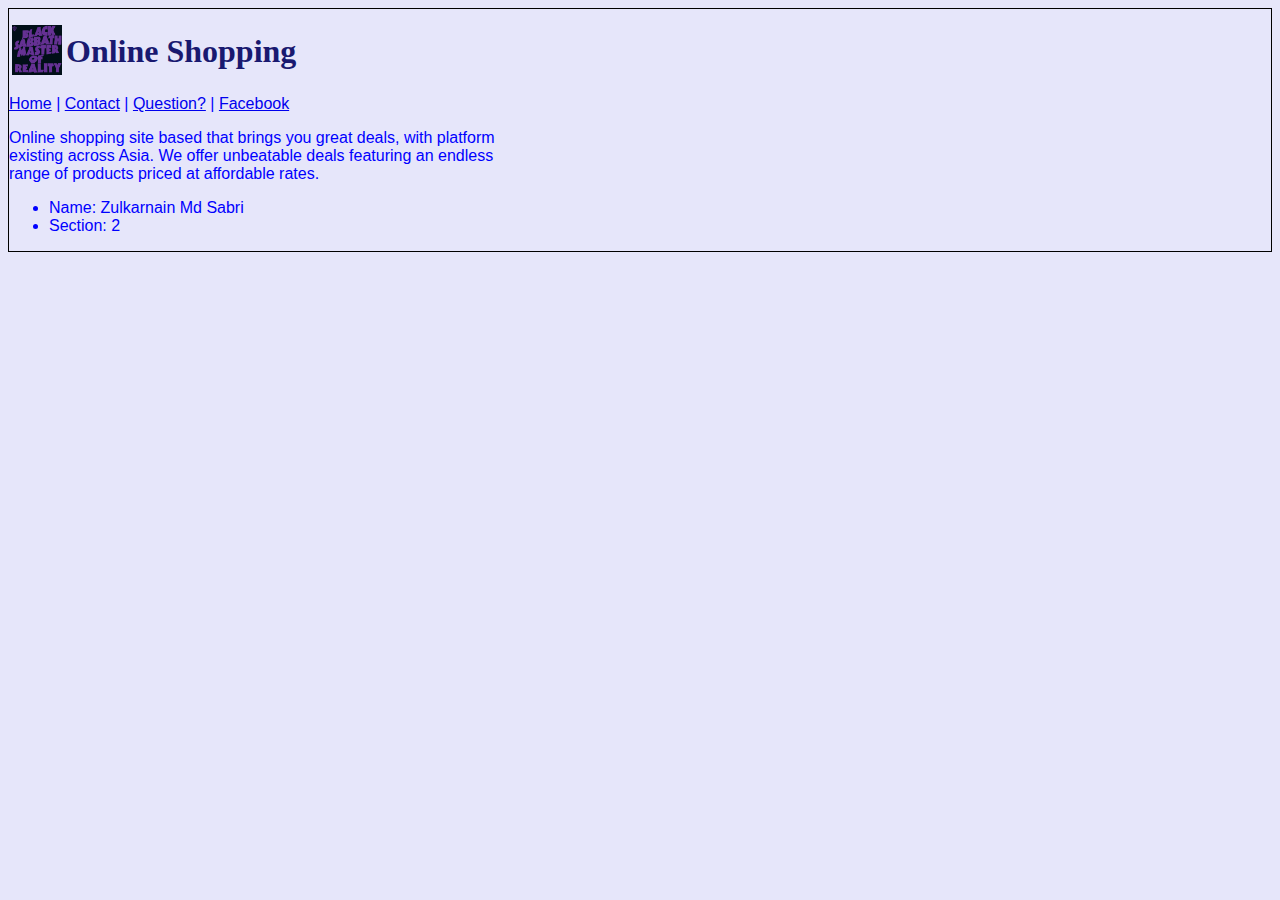
<file: index.html>
<!DOCTYPE html>
<html>
  <head>
    <title>Web Portfolio: Online Shopping</title>
    <link rel="stylesheet" href="styles/style.css">
  </head>
  <body>
    <table>
      <tr>
        <td><img src="images/logo.jpg" height="50" width="50"></td>
        <td><h1>Online Shopping</h1></td>
      </tr>
    </table>
    <nav>
      <a href="index.html">Home</a> |
      <a href="contact.html">Contact</a>  |
      <a href="question.html">Question?</a> |
      <a href="https://www.facebook.com/">Facebook</a>
    </nav>

    <p>
      Online shopping site based that brings you great deals, with platform<br/>
      existing across Asia. We offer unbeatable deals featuring an endless<br/>
      range of products priced at affordable rates.
    </p>
    <p>
      <ul>
        <li>Name: Zulkarnain Md Sabri</li>
        <li>Section: 2</li>
      </ul>
    </p>

  </body>
</html>
</file>
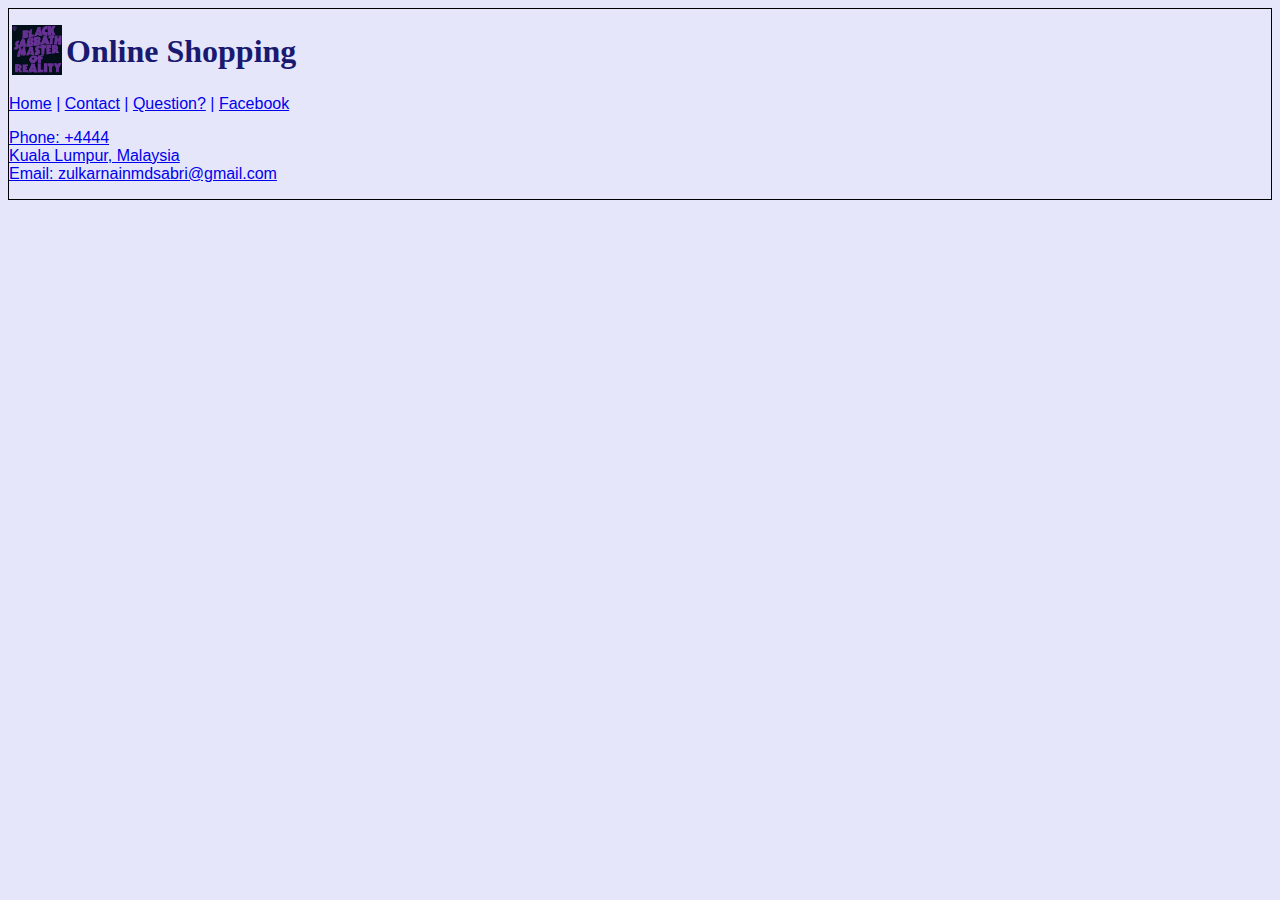
<file: contact.html>
<!DOCTYPE html>
<html>
  <head>
    <title>Web Portfolio: Online Shopping</title>
    <link rel="stylesheet" href="styles/style.css">
  </head>
  <body>
    <table>
      <tr>
        <td><img src="images/logo.jpg" height="50" width="50"></td>
        <td><h1>Online Shopping</h1></td>
      </tr>
    </table>
    <nav>
      <a href="index.html">Home</a> |
      <a href="contact.html">Contact</a>  |
      <a href="question.html">Question?</a> |
      <a href="https://www.facebook.com/">Facebook</a>
    </nav>

    <p>
      <a href="tel: +4444">Phone: +4444</a></br>
      <a href="https://maps.google.com/maps/ms?msa=0&msid=113597169101694372832.00000112274abf59134af&hl=en&ie=UTF8&ll=3.161749,101.696395&spn=0.004403,0.006641&t=h&z=17">Kuala Lumpur, Malaysia</a></br>
      <a href="mailto: zulkarnainmdsabri@gmail.com">Email: zulkarnainmdsabri@gmail.com</a>

  </body>
</html>
</file>
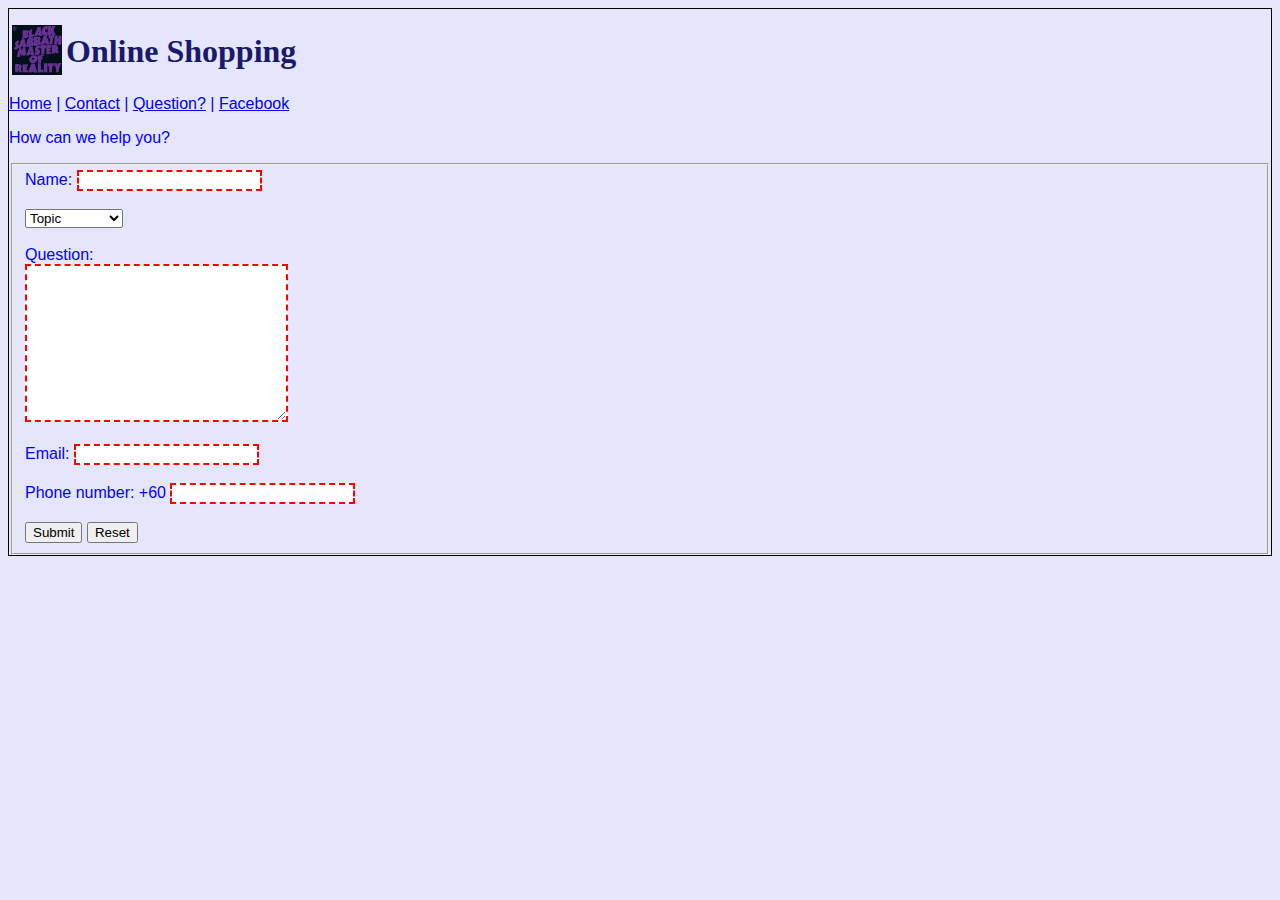
<file: question.html>
<!DOCTYPE html>
<html>
  <head>
    <title>Question Form</title>
    <link rel="stylesheet" href="styles/style.css">
    <style>
     input:invalid {
       border: 2px dashed red;
     }

     input:valid {
       border: 2px solid black;
     }
     textarea:invalid {
       border: 2px dashed red;
     }

     textarea:valid {
       border: 2px solid black;
     }
     </style>
  </head>
  <body>
    <table>
      <tr>
        <td><img src="images/logo.jpg" height="50" width="50"></td>
        <td><h1>Online Shopping</h1></td>
      </tr>
    </table>
    <nav>
      <a href="index.html">Home</a> |
      <a href="contact.html">Contact</a>  |
      <a href="question.html">Question?</a> |
      <a href="https://www.facebook.com/">Facebook</a>
    </nav>

    <p>How can we help you?</p>

    <div class="">
      <form><fieldset>
        <label for="name">Name:</label>
        <input type="text" id="name" name="name" value="" required>
        <br><br>
        <select id="topic" name="Topic" required>
          <option value="topic">Topic</option>
          <option value="data">Data Privacy</option>
          <option value="ship">Shipping</option>
          <option value="general">General</option>
        </select>
        <br><br>
        <label for="question">Question:</label><br>
        <textarea name="message" rows="10" cols="30" required></textarea>
        <br><br>
        <label for="email">Email:</label>
        <input type="email" id="email" name="email" value="" required>
        <br><br>
        <label for="phone">Phone number: +60</label>
        <input type="text" id="phone" name="phone" value="" required>
        <br><br>
        <button type="submit">Submit</button>
        <button type="reset">Reset</button>
      </form>
    </div>

  </body>
</html>
</file>
<file: styles/style.css>
* {
  font-family: Arial;
}
body {
  color: blue;
  background-color: #E6E6FA;
  border: 1px solid black;
}
h1 {
  color: #191970;
  font-family: Times New Roman;
}
h2 {
  border: 3px dashed blue;
}

.classforContact{
  color:  #291970;
  border: 3px dashed blue;
}

#IDselector {
  background-color: #591970;
}
</file>
